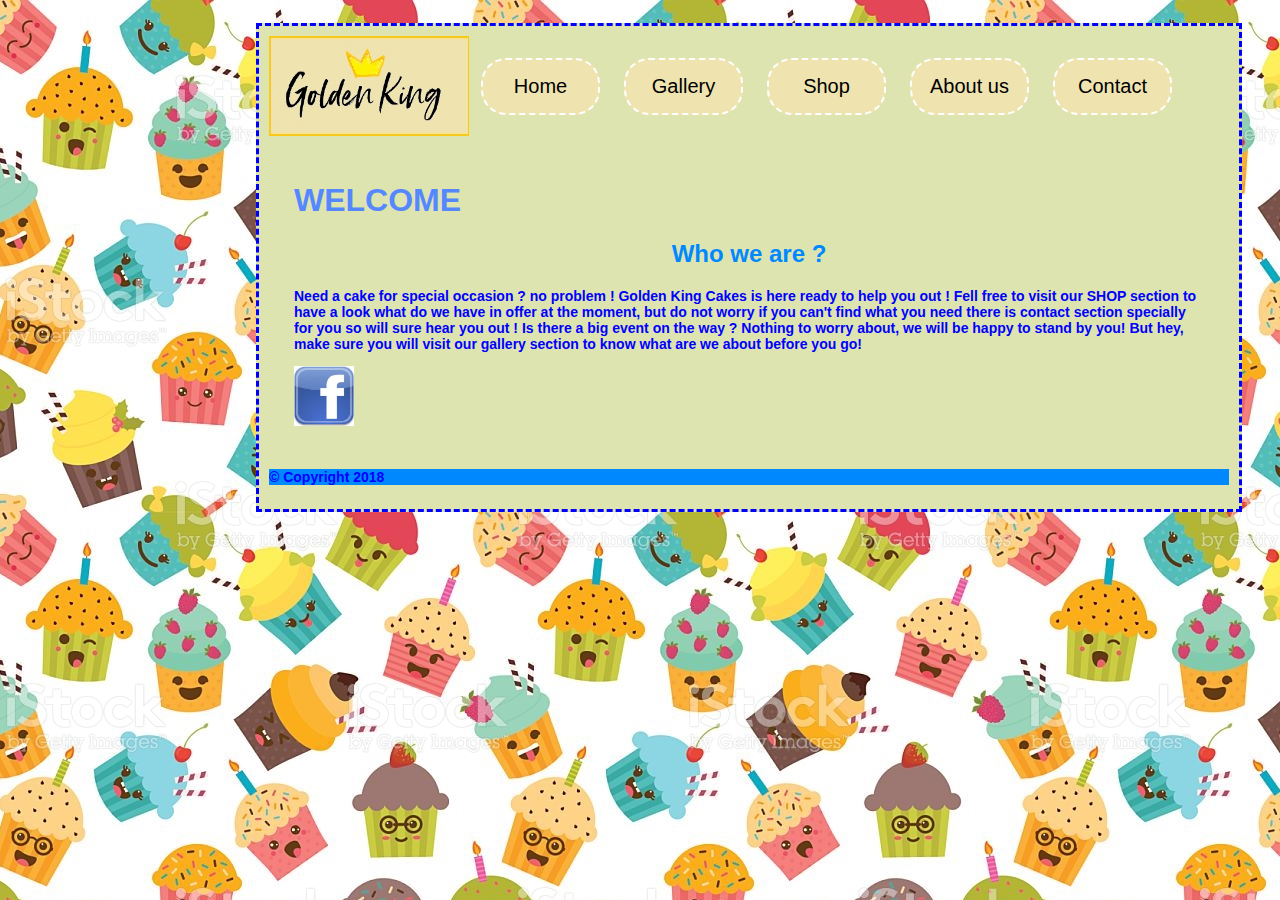
<file: index.html>
<!DOCTYPE html>
<html lang="en">


	<head>
		<meta charset="utf-8">
		<title>Golden King - Home</title>
		<link rel="stylesheet" href="css/style.css">
	</head>

<body>

	<div class="container">
	<div class="header">
	<a href="index.html"><img src="images/logo.jpg" alt="Golden King Cakes Logo" height="100" width="200"></a>
		<div class="nav">
		<ul>
  			<li><a href="index.html">Home</a></li>
  			<li><a href="gallery.html">Gallery</a></li>
  			<li><a href="shop.html">Shop</a></li>
  			<li><a href="aboutus.html">About us</a></li>
  			<li><a href="contact.html">Contact</a></li>
		</ul>
		</div>
	</div>


	<div class="main">

		<h1>WELCOME</h1>

		<h2>Who we are ?</h2>
		<p>
		Need a cake for special occasion ? no problem ! Golden King Cakes is here ready to help you out !
		Fell free to visit our SHOP section to have a look what do we have in offer at the moment, but do not worry if you can't find what you need
		there is contact section specially for you so will sure hear you out ! Is there a big event on the way ? Nothing to worry about, we will be happy to
		stand by you! But hey, make sure you will visit our gallery section to know what are we about before you go!

		</p>


		<a href ="https://www.facebook.com/GoldenKingCakes/"><img src="images/fblogo.jpg" alt="facebooklogo" height="60" width="60"></a>
		<br>


	</div>

	<div class="footer">
	<p>&copy; Copyright 2018</p>
	</div>

</div>
</body>
</html>
</file>
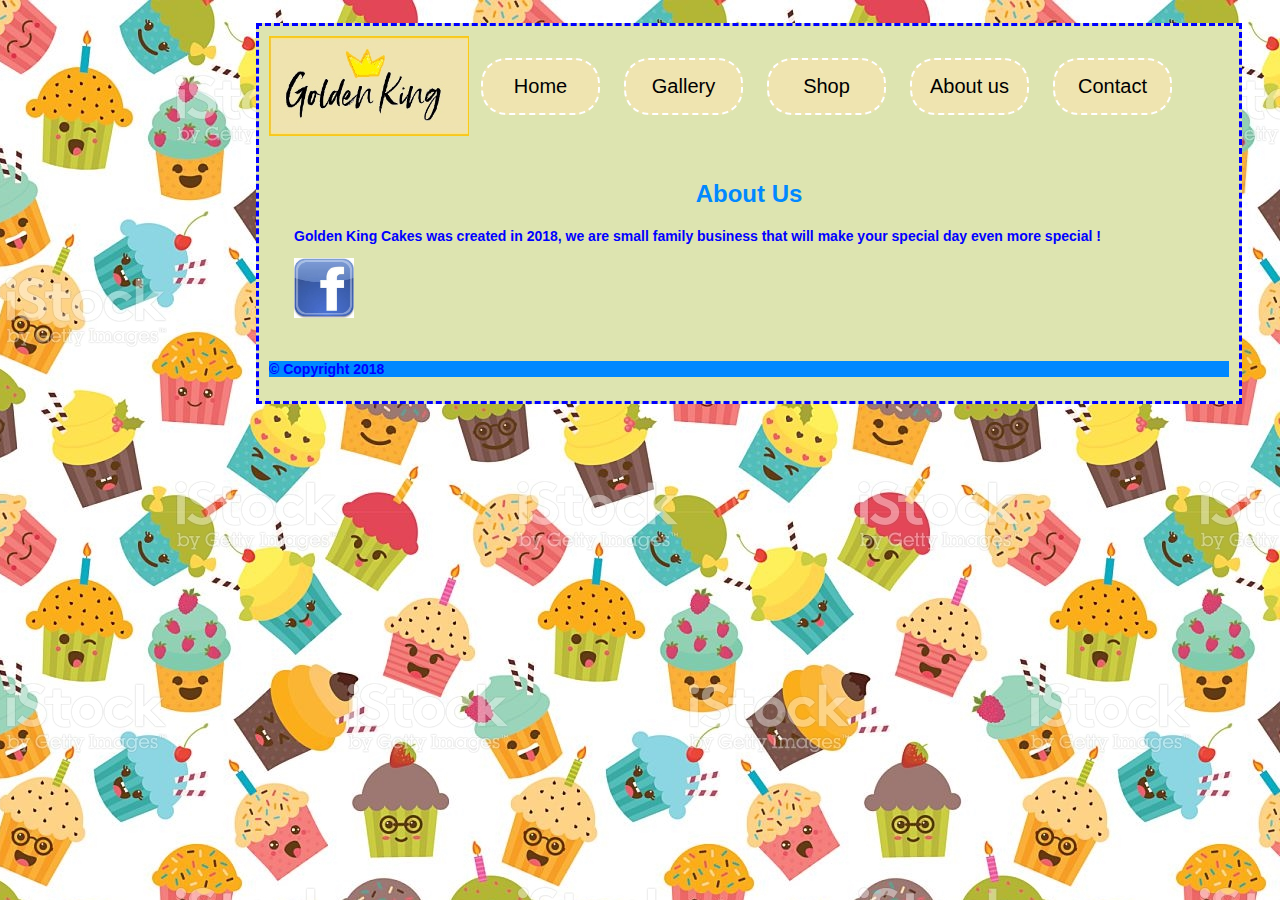
<file: aboutus.html>
<!DOCTYPE html>
<html lang="en">


	<head>
		<meta charset="utf-8">
		<title>Golden King - About Us</title>
		<link rel="stylesheet" href="css/style.css">
	</head>



<body>


	<div class="container">
	<div class="header">
	<a href="index.html"><img src="images/logo.jpg" alt="Debenhams logo" height="100" width="200"></a>
		<div class="nav">
		<ul>
  			<li><a href="index.html">Home</a></li>
  			<li><a href="gallery.html">Gallery</a></li>
  			<li><a href="shop.html">Shop</a></li>
  			<li><a href="aboutus.html">About us</a></li>
  			<li><a href="contact.html">Contact</a></li>

		</ul>
		</div>
	</div>


	<div class="main">

		<h2>About Us</h2>

		<p>Golden King Cakes was created in 2018, we are small family business that will make your special day even more special !</p>

		<a href ="https://www.facebook.com/GoldenKingCakes/"><img src="images/fblogo.jpg" alt="facebooklogo" height="60" width="60"></a>

	</div>

	<div class="footer">
			<p>&copy; Copyright 2018</p>
	</div>


</div>
</body>
</html>
</file>
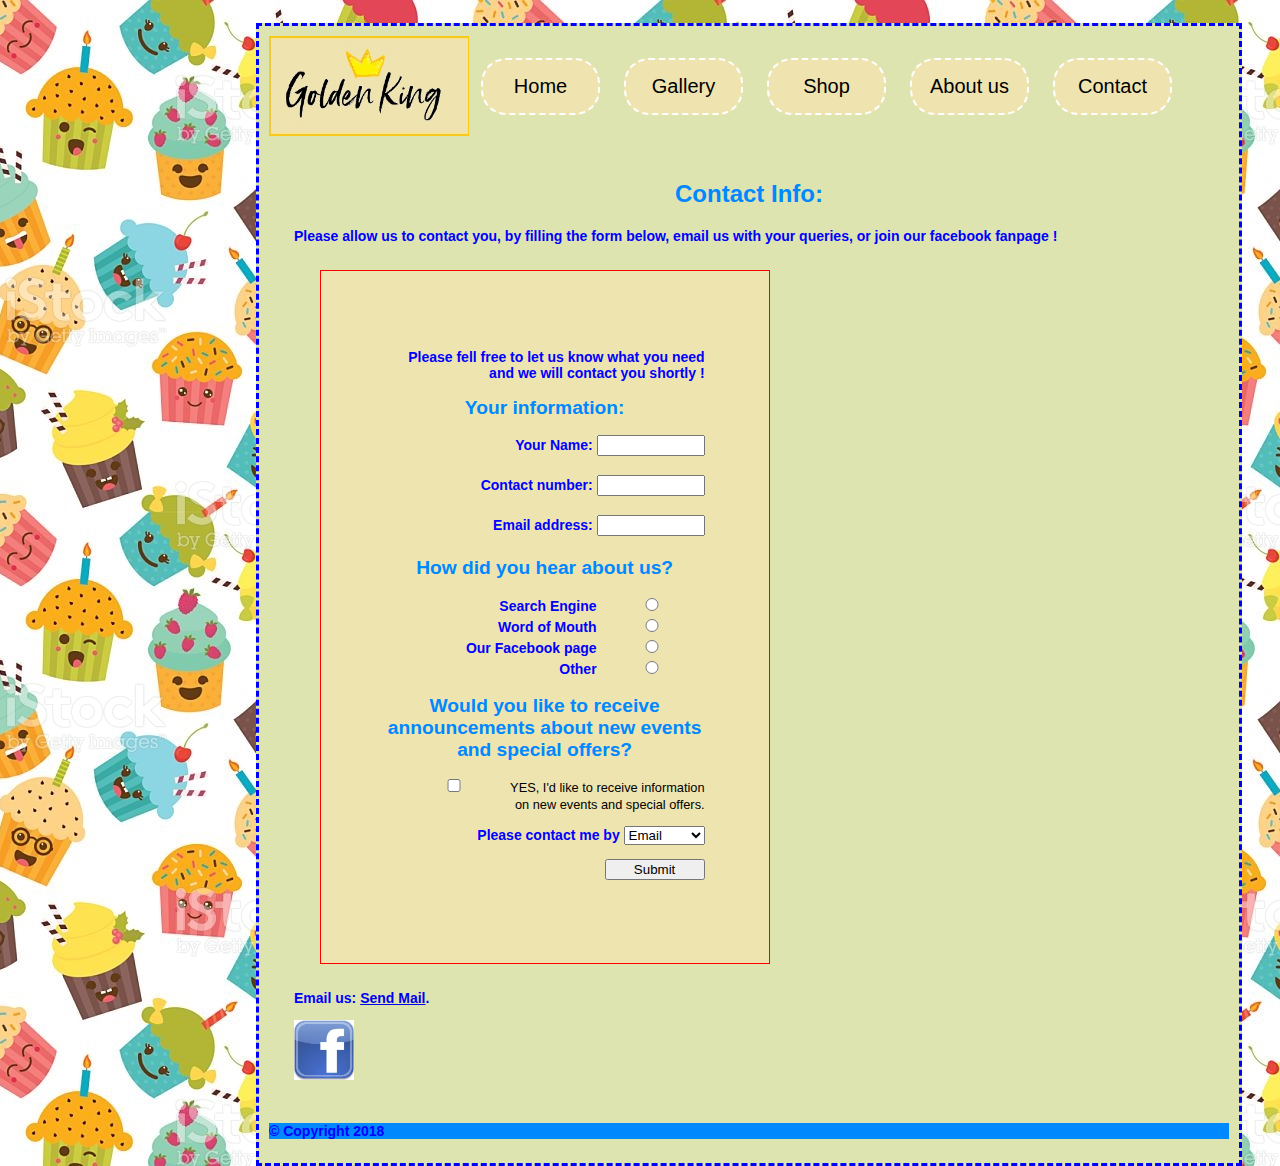
<file: contact.html>
<!DOCTYPE html>
<html lang="en">


	<head>
		<meta charset="utf-8">
		<title>Golden King - Contact</title>
		<link rel="stylesheet" href="css/style.css">
	</head>



<body>


	<div class="container">
	<div class="header">
	<a href="index.html"><img src="images/logo.jpg" alt="Golden King Cakes Logo" height="100" width="200"></a>
		<div class="nav">
		<ul>
  			<li><a href="index.html">Home</a></li>
  			<li><a href="gallery.html">Gallery</a></li>
  			<li><a href="shop.html">Shop</a></li>
  			<li><a href="aboutus.html">About us</a></li>
  			<li><a href="contact.html">Contact</a></li>

		</ul>
		</div>
	</div>


	<div class="main">

	<h2>Contact Info:</h2>

	<p>Please allow us to contact you, by filling the form below, email us with your queries, or join our facebook fanpage ! </p>

		<div class="form1">

					<p>Please fell free to let us know what you need and we will contact you shortly !</p>

					<form id=form>
						<h2>Your information:</h2>

						<p>Your Name: <input type="text" name="first_name"></p>
						<p>Contact number: <input type="tel" name="last_name"></p>
						<p>Email address: <input type="email" name="email"></p>


						<h2>How did you hear about us?</h2>
						<p>
							Search Engine<input type="radio" name="searchengine" value="searchengine"><br>
							Word of Mouth<input type="radio" name="wordofmouth" value="wordofmouth"><br>
							Our Facebook page<input type="radio" name="facebookpage" value="facebookpage"><br>
							Other<input type="radio" name="other" value="other"><br>
						</p>

						<h2>Would you like to receive announcements about new events and special offers?</h2>
						<input type="checkbox" name="offer" value="offer"> YES, I'd like to receive information on new events and special offers.

						<p>
							Please contact me by
							<select name="contactby">
								<option value="email" selected>Email</option>
								<option value="phone">Phone</option>
								<option value="facebook">Facebook</option>
							</select>
						</p>
						<p>
							<input type="submit" name="Submit" value="Submit" />
						</p>
				</form>
	</div>


		<p>Email us: <a href="mailto:goldenkingcakes@gmail.com">Send Mail</a>.</p>

		<a href ="https://www.facebook.com/GoldenKingCakes/"><img src="images/fblogo.jpg" alt="facebooklogo" height="60" width="60"></a>

	</div>

	<div class="footer">
			<p>&copy; Copyright 2018</p>
	</div>


</div>
</body>
</html>
</file>
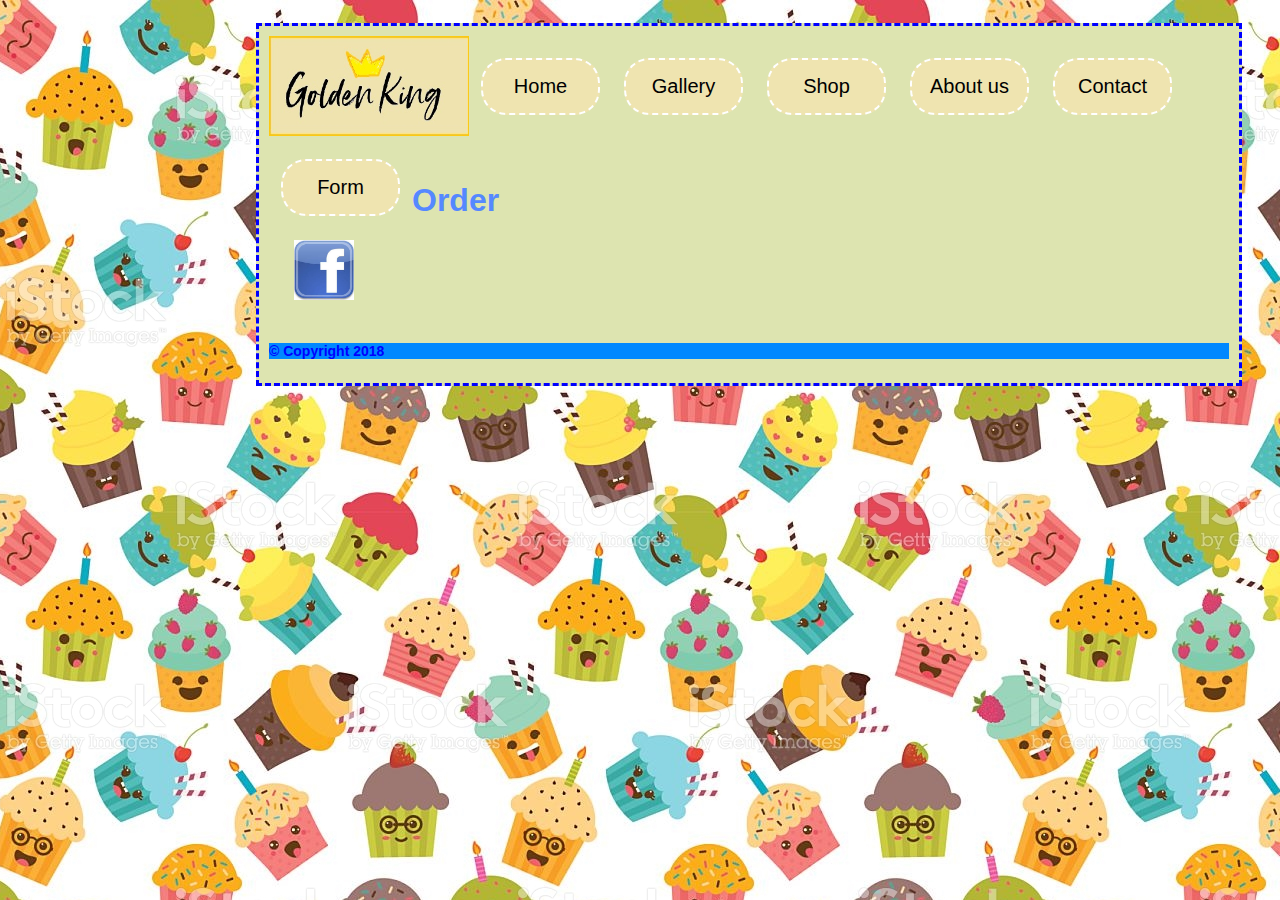
<file: form.html>
<!DOCTYPE html>
<html lang="en">


	<head>
		<meta charset="utf-8">
		<title>Golden King - Order Form</title>
		<link rel="stylesheet" href="css/style.css">
	</head>



<body>

	<body background="images/background.jpg">


	<div class="container">
	<div class="header">
	<a href="index.html"><img src="images/logo.jpg" alt="Golden King Cakes Logo" height="100" width="200"></a>
		<div class="nav">
		<ul>
  			<li><a href="index.html">Home</a></li>
  			<li><a href="gallery.html">Gallery</a></li>
  			<li><a href="shop.html">Shop</a></li>
  			<li><a href="aboutus.html">About us</a></li>
  			<li><a href="contact.html">Contact</a></li>
  			<li><a href="form.html">Form</a></li>

		</ul>
		</div>
	</div>


	<div class="main">


	<h1>Order</h1>



		<a href ="https://www.facebook.com/GoldenKingCakes/"><img src="images/fblogo.jpg" alt="facebooklogo" height="60" width="60"></a>

	</div>

	<div class="footer">
			<p>&copy; Copyright 2018</p>
	</div>

</div>
</body>
</html>
</file>
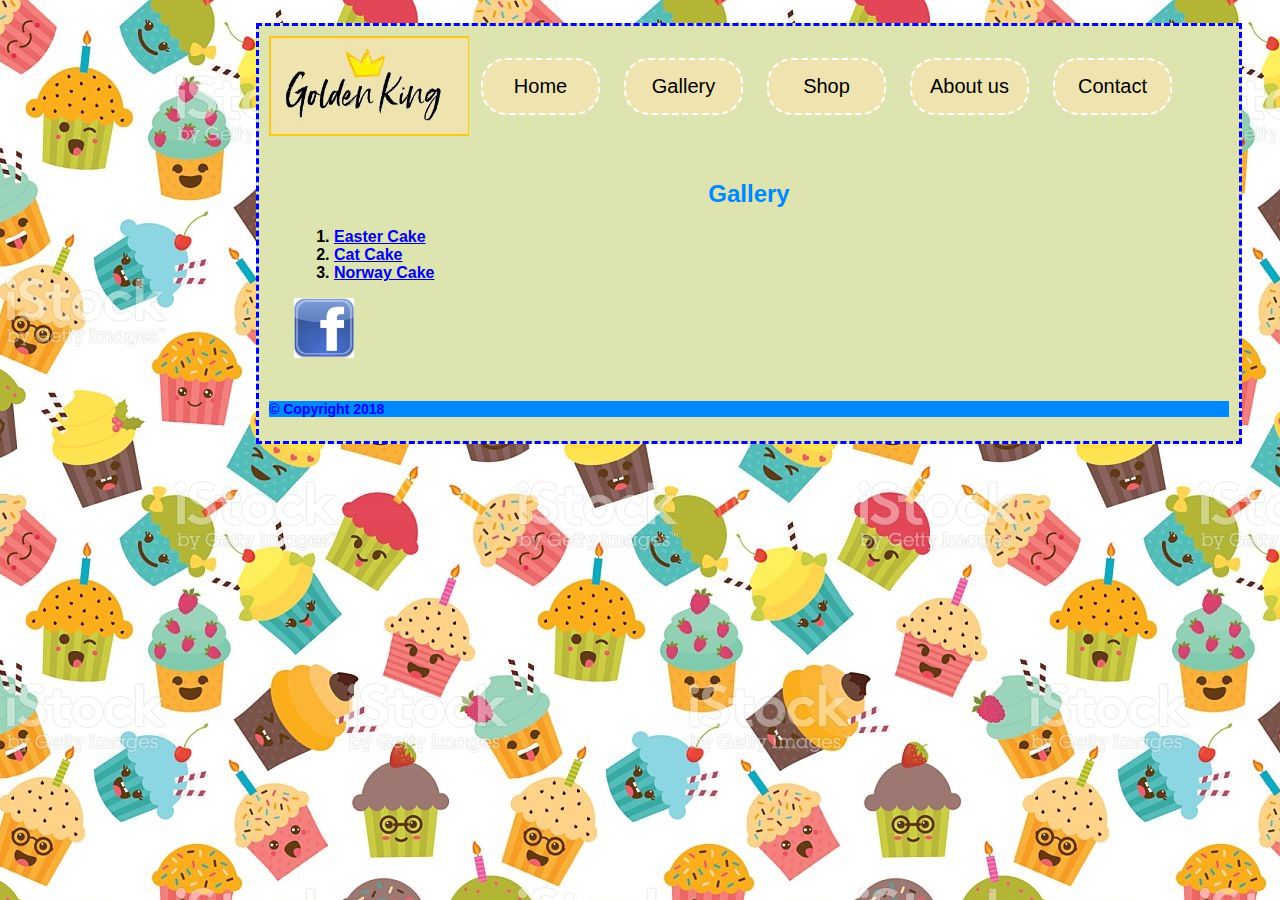
<file: gallery.html>
<!DOCTYPE html>
<html lang="en">


	<head>
		<meta charset="utf-8">
		<title>Golden King - Gallery</title>
		<link rel="stylesheet" href="css/style.css">
	</head>



<body>



	<div class="container">
	<div class="header">
	<a href="index.html"><img src="images/logo.jpg" alt="Golden King Cakes Logo" height="100" width="200"></a>
		<div class="nav">
		<ul>
  			<li><a href="index.html">Home</a></li>
  			<li><a href="gallery.html">Gallery</a></li>
  			<li><a href="shop.html">Shop</a></li>
  			<li><a href="aboutus.html">About us</a></li>
  			<li><a href="contact.html">Contact</a></li>

		</ul>
		</div>
	</div>


	<div class="main">

	<h2>Gallery</h2>

		<ol>
			<li><a href="gallery/eastercake.html">Easter Cake</a></li>
			<li><a href="gallery/catcake.html">Cat Cake</a></li>
			<li><a href="gallery/norwaycake.html">Norway Cake</a></li>
		</ol>


		<a href ="https://www.facebook.com/GoldenKingCakes/"><img src="images/fblogo.jpg" alt="facebooklogo" height="60" width="60"></a>

	</div>

	<div class="footer">
			<p>&copy; Copyright 2018</p>
	</div>
</div>
</body>
</html>
</file>
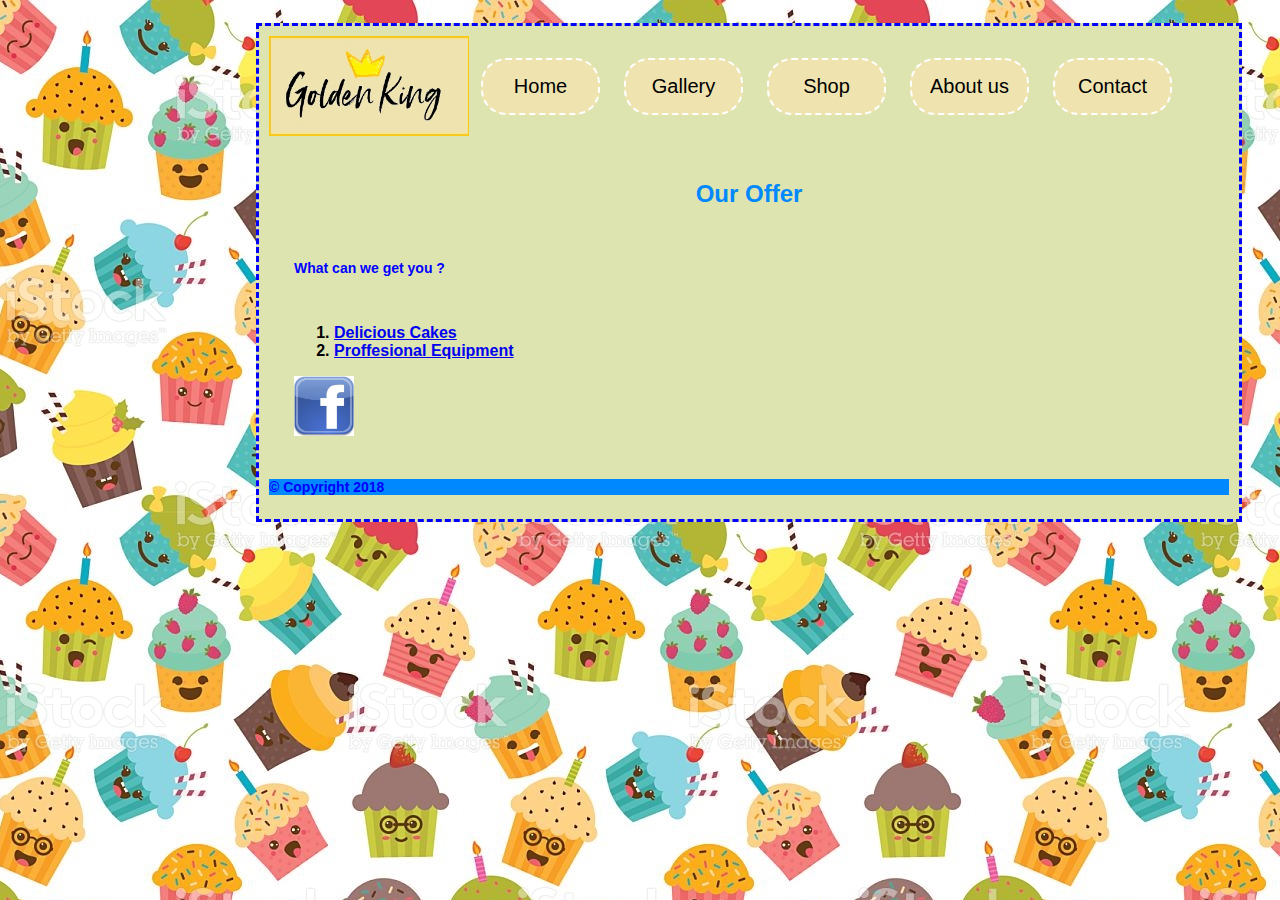
<file: shop.html>
<!DOCTYPE html>
<html lang="en">


	<head>
		<meta charset="utf-8">
		<title>Golden King - Shop</title>
		<link rel="stylesheet" href="css/style.css">
	</head>



<body>


	<div class="container">
	<div class="header">
	<a href="index.html"><img src="images/logo.jpg" alt="Golden King Cakes Logo" height="100" width="200"></a>
		<div class="nav">
		<ul>
  			<li><a href="index.html">Home</a></li>
  			<li><a href="gallery.html">Gallery</a></li>
  			<li><a href="shop.html">Shop</a></li>
  			<li><a href="aboutus.html">About us</a></li>
  			<li><a href="contact.html">Contact</a></li>

		</ul>
		</div>
	</div>


	<div class="main">

		<h2><strong>Our Offer</strong></h2><br>
				<p>What can we get you ?</p><br>

					<ol>
						<li><a href="shop/cakes.html">Delicious Cakes</a></li>
						<li><a href="shop/products.html">Proffesional Equipment</a></li>
					</ol>


		<a href ="https://www.facebook.com/GoldenKingCakes/"><img src="images/fblogo.jpg" alt="facebooklogo" height="60" width="60"></a>

	</div>

	<div class="footer">
			<p>&copy; Copyright 2018</p>
	</div>


</div>
</body>
</html>
</file>
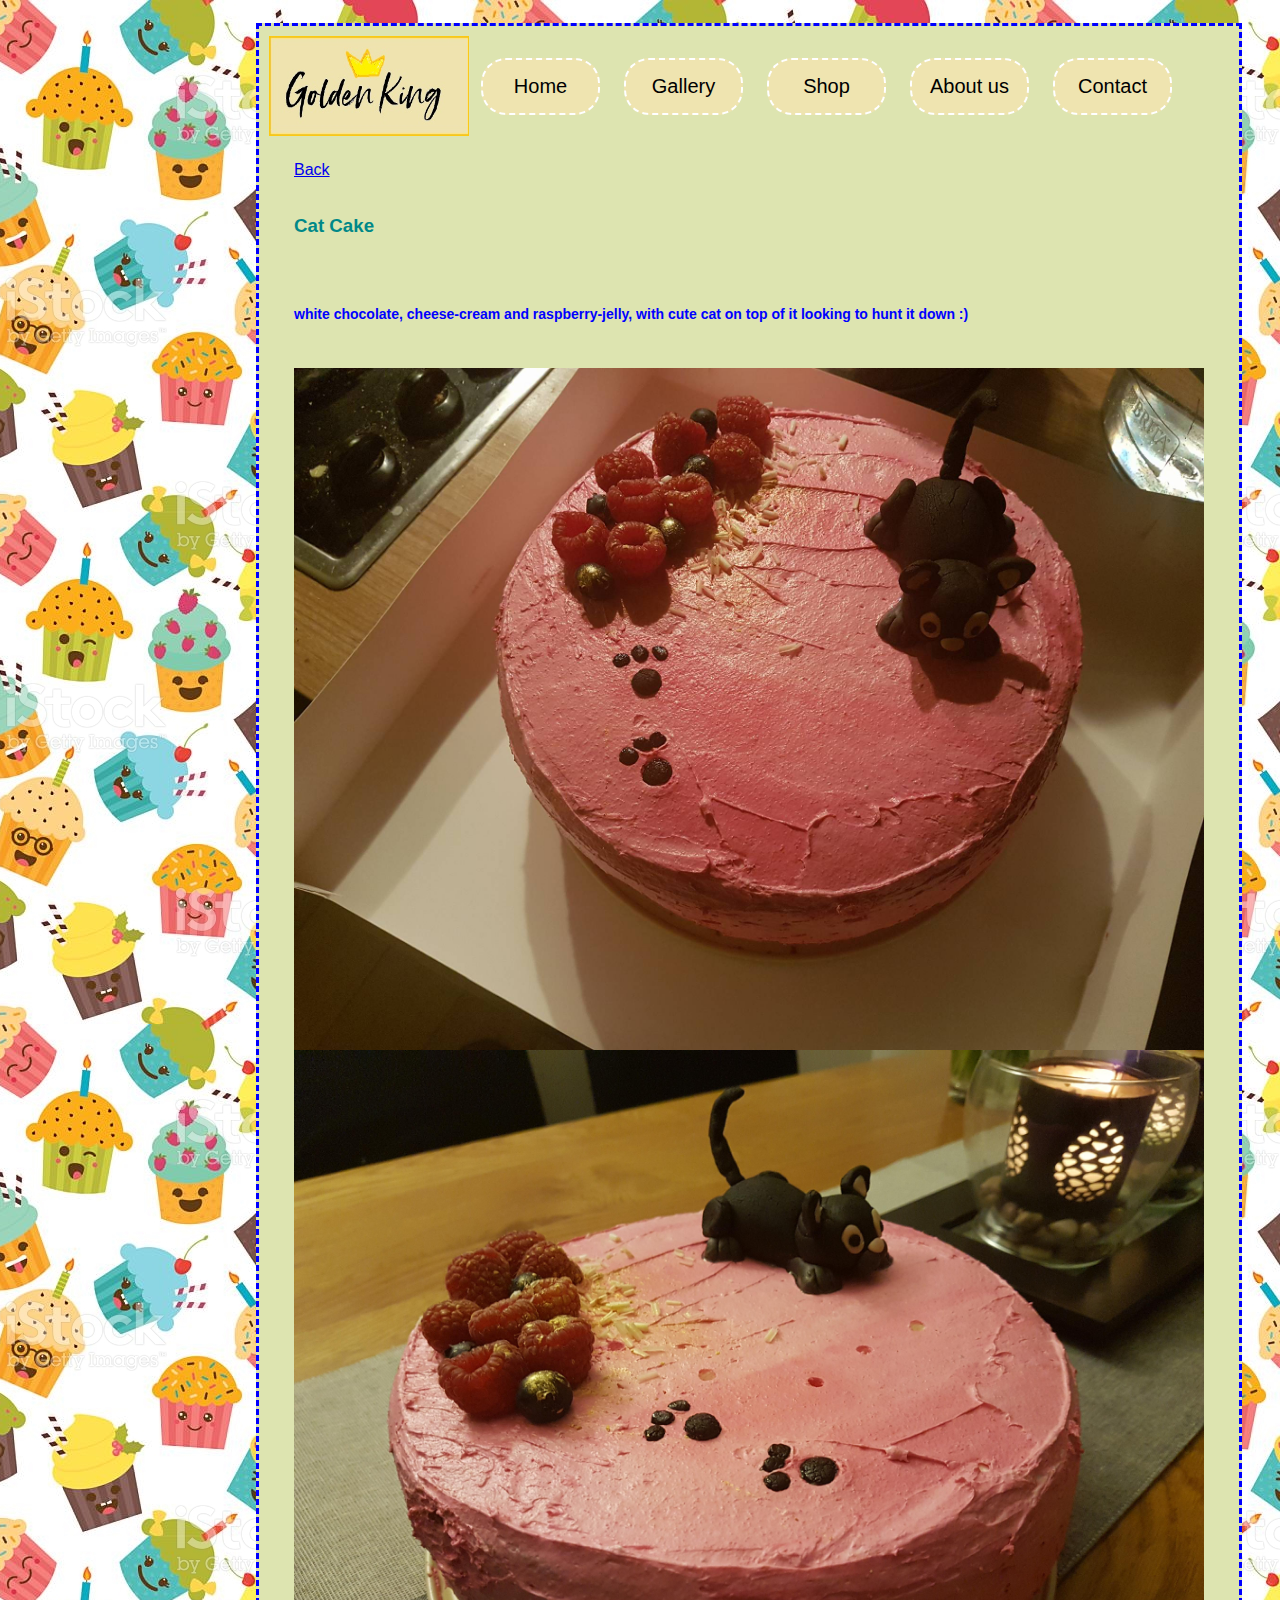
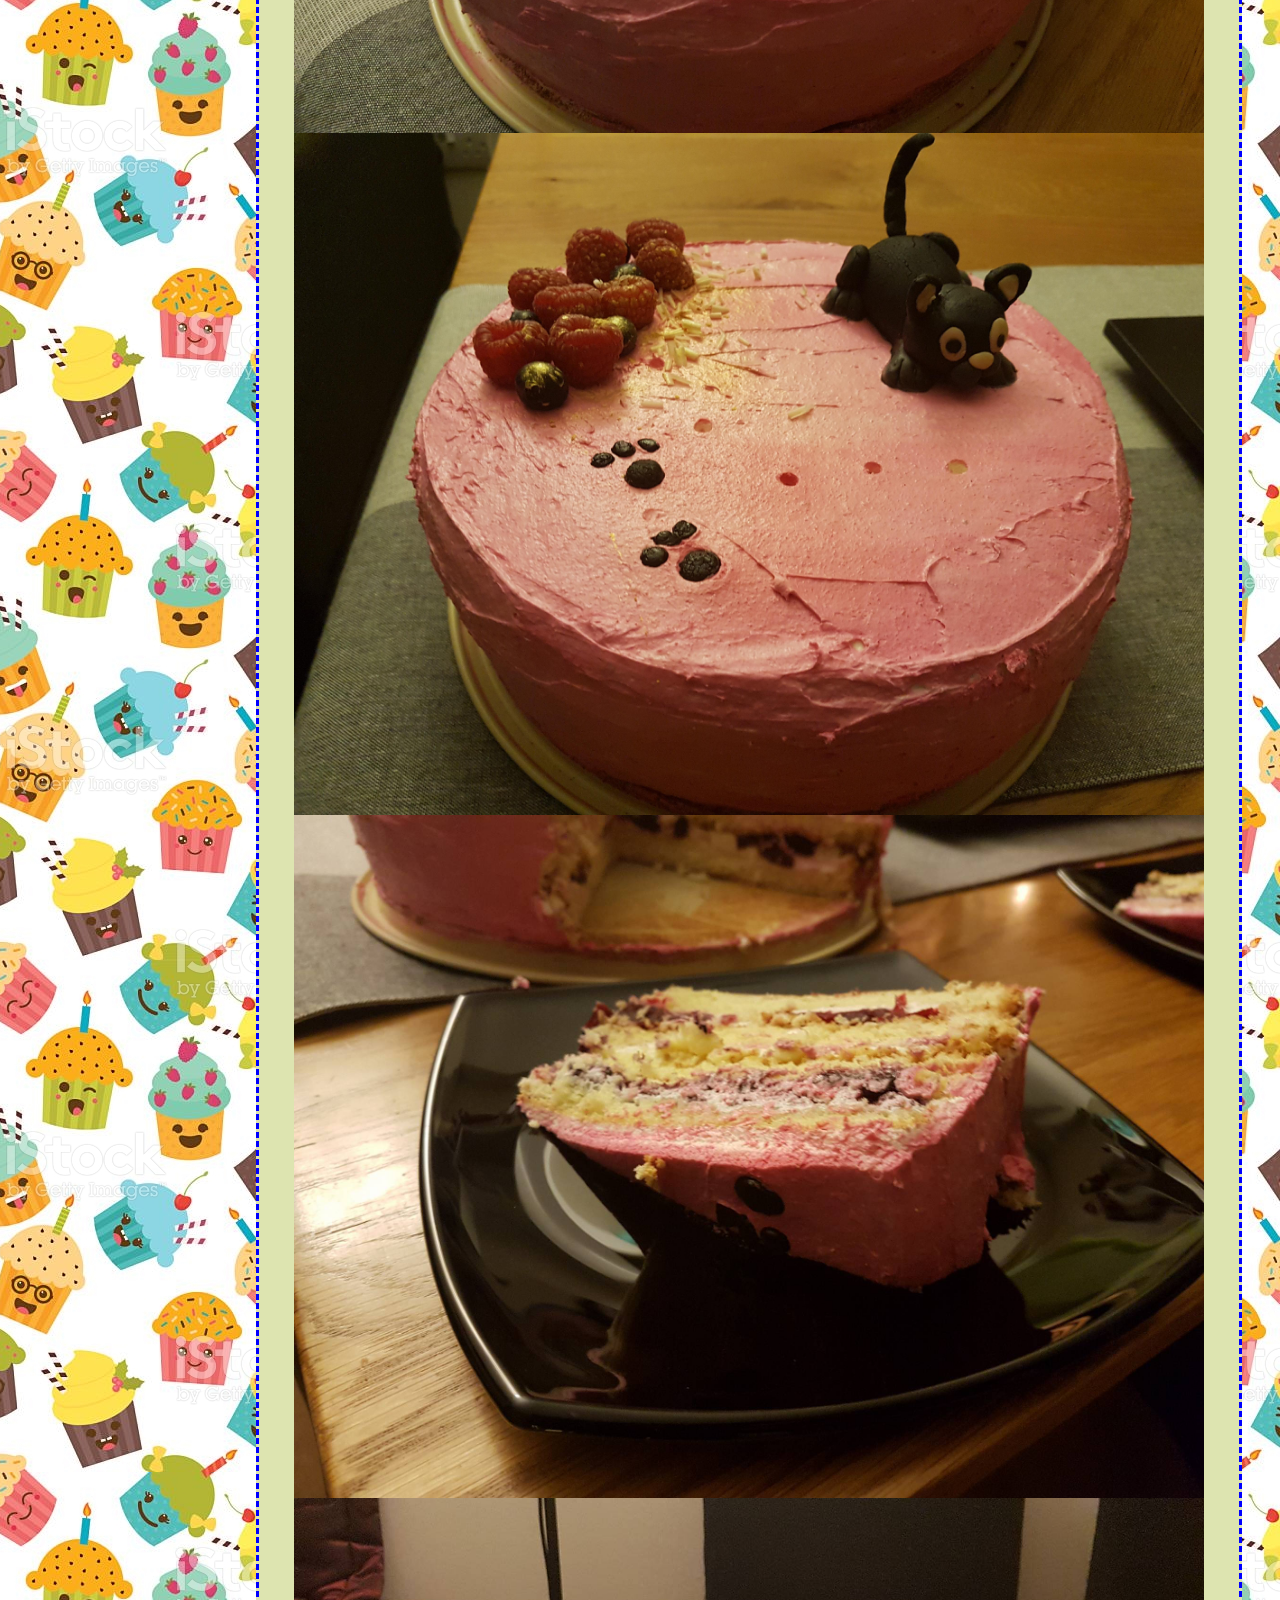
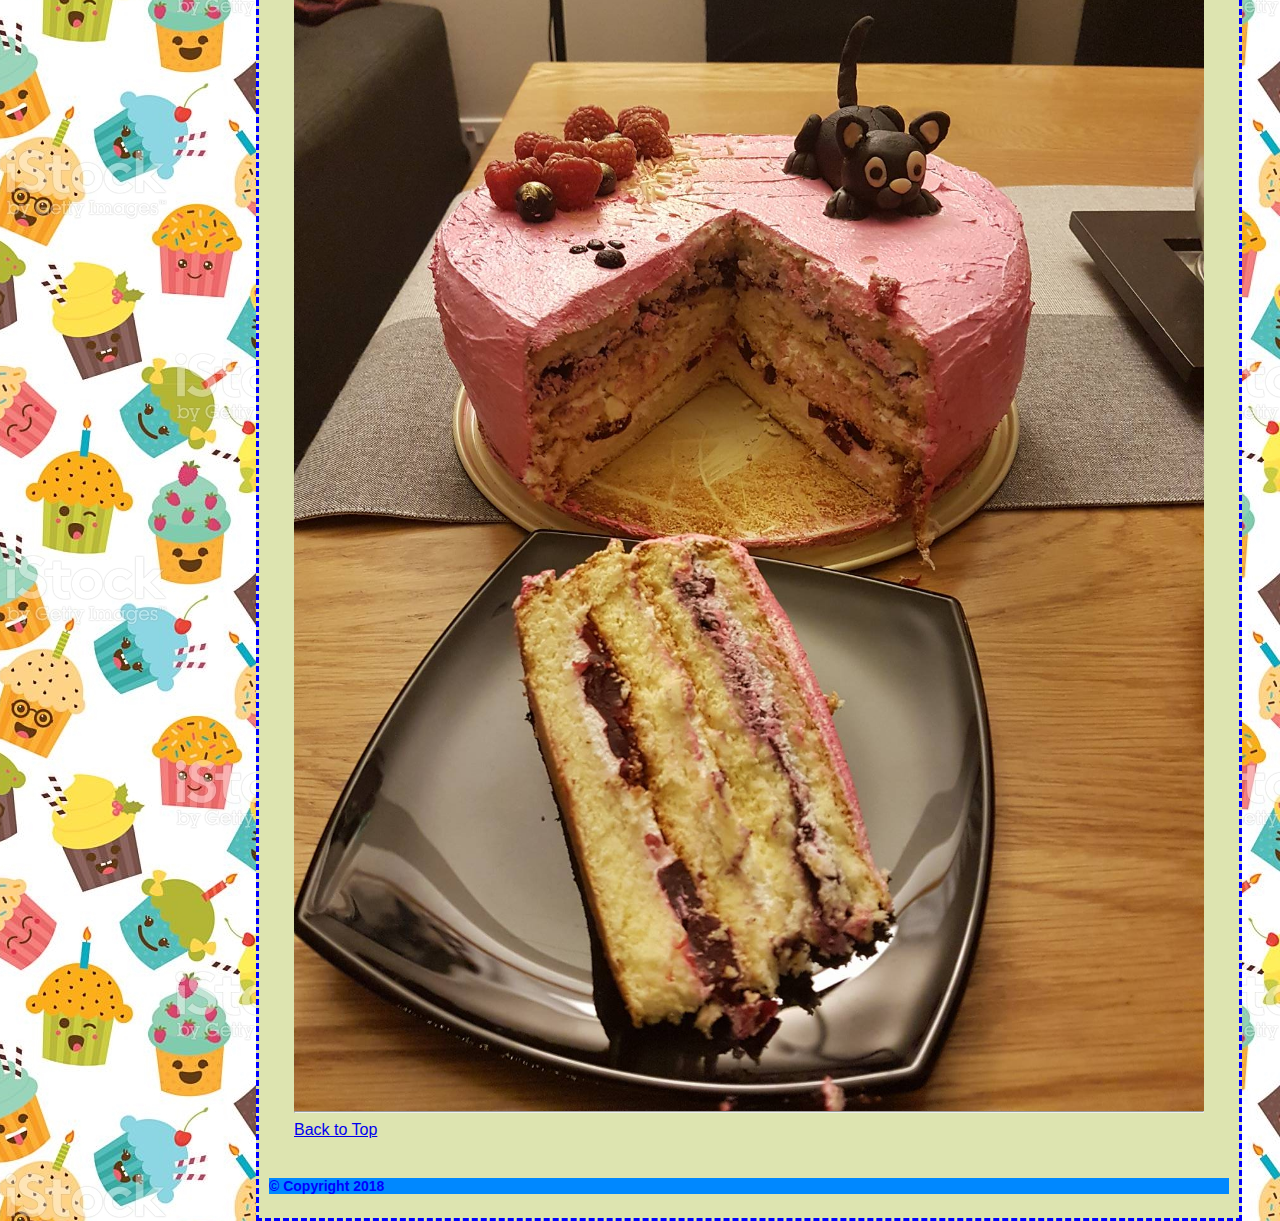
<file: gallery/catcake.html>
<!DOCTYPE html>
<html lang="en">


	<head>
		<meta charset="utf-8">
		<title>Golden King - Cat Cake</title>
		<link rel="stylesheet" href="../css/style.css">
	</head>



<body>




	<div class="container">
		<div class="header">
		<a id="top" href="index.html"><img src="../images/logo.jpg" alt="Golden King Cakes Logo" height="100" width="200"></a>
			<div class="nav">
				<ul>
  					<li><a href="../index.html">Home</a></li>
					<li><a href="../gallery.html">Gallery</a></li>
					<li><a href="../shop.html">Shop</a></li>
					<li><a href="../aboutus.html">About us</a></li>
  					<li><a href="../contact.html">Contact</a></li>

				</ul>
			</div>
		</div>


		<div class="main">

			<a href="../gallery.html">Back</a><br><br>
				<h3 >Cat Cake</h3>
					<br>
					<br>
					<p>white chocolate, cheese-cream and raspberry-jelly, with cute cat on top of it looking to hunt it down :) </p>

					<br>

					<p><img src="../images/cakes/catcake/1.jpg" alt="cat cake1" >
					<p><img src="../images/cakes/catcake/2.jpg" alt="cat cake2" >
					<p><img src="../images/cakes/catcake/3.jpg" alt="cat cake3" >
					<p><img src="../images/cakes/catcake/4.jpg" alt="cat cake4" >
					<p><img src="../images/cakes/catcake/5.jpg" alt="cat cake5" >
					<hr>

					<div>
					<a href="#top">Back to Top</a>
					</div>

		</div>

	<div class="footer">
			<p>&copy; Copyright 2018</p>
	</div>

	</div>
</body>
</html>
</file>
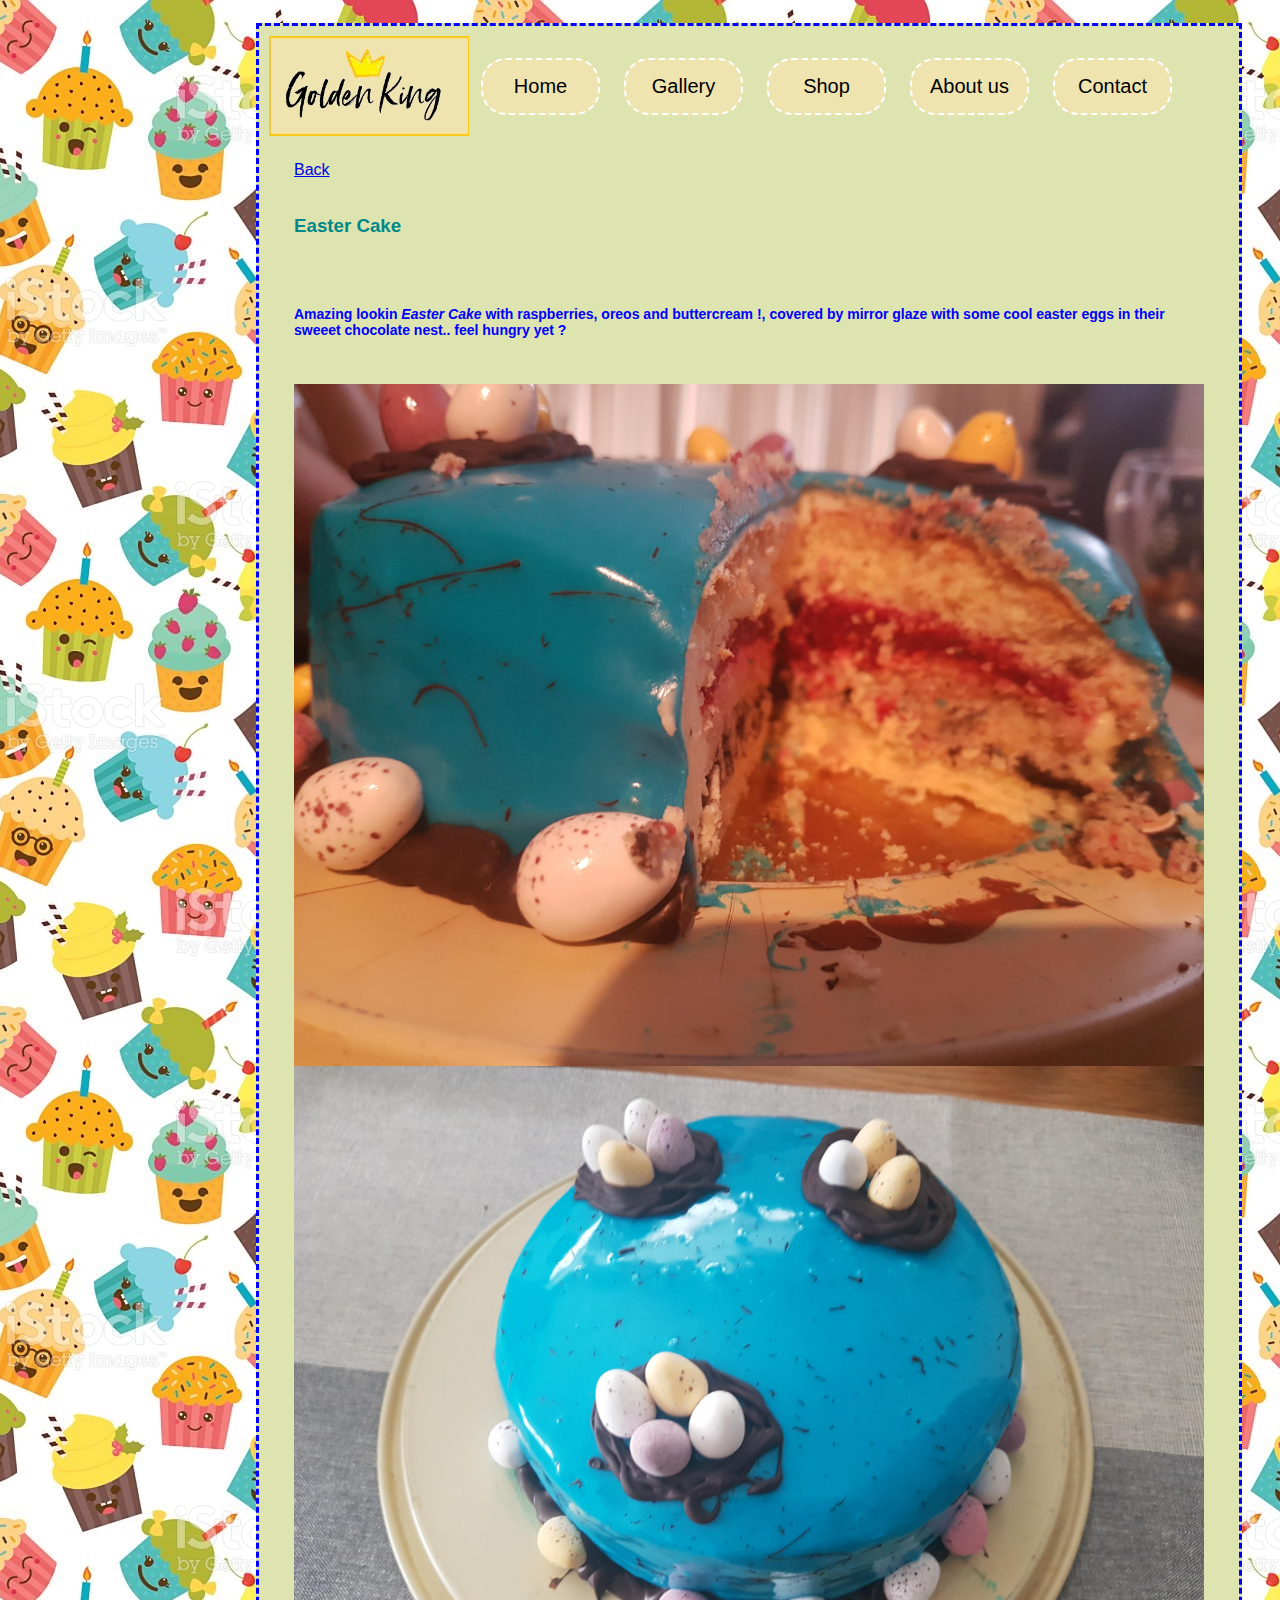
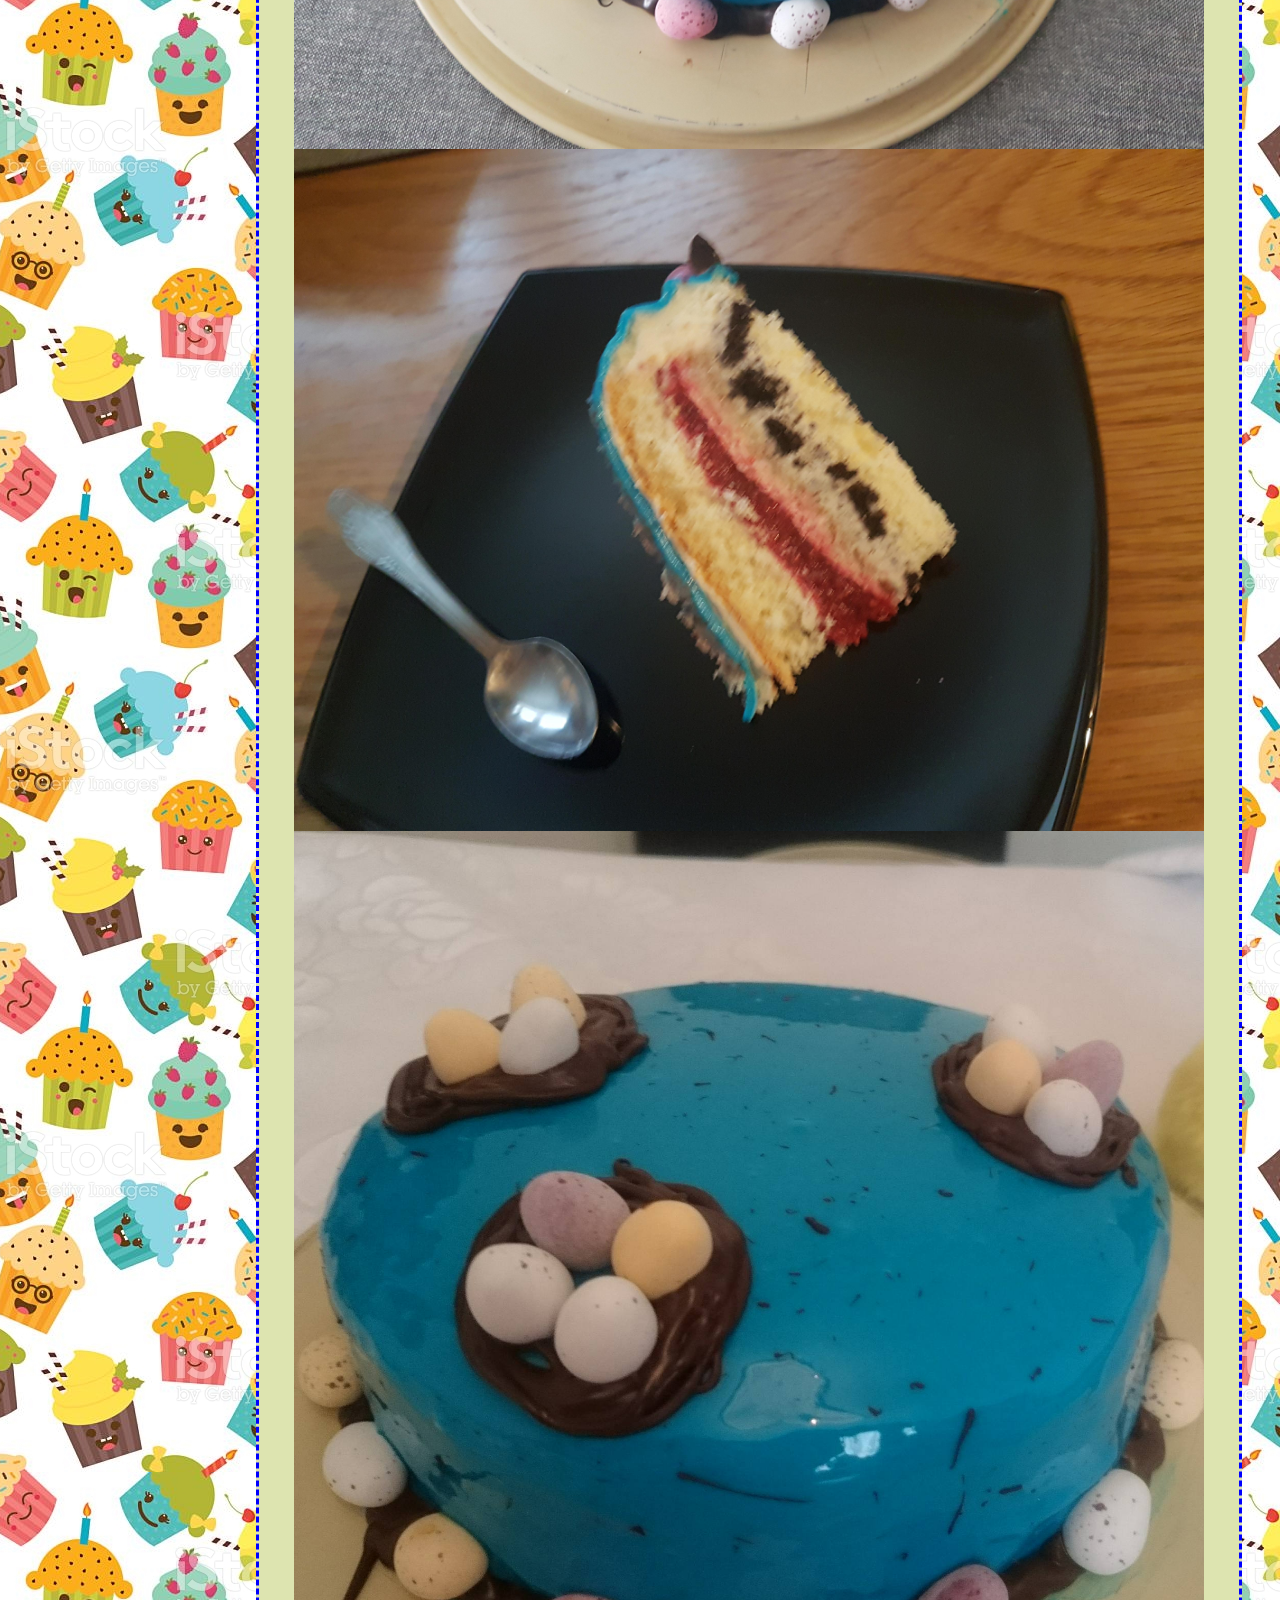
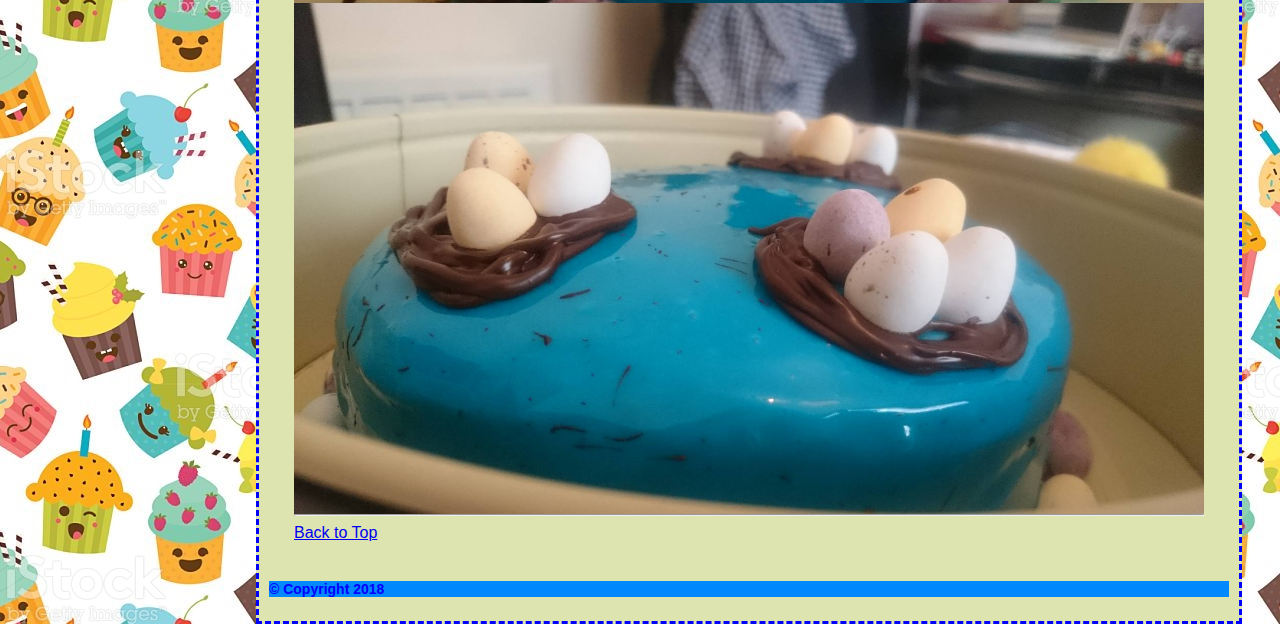
<file: gallery/eastercake.html>
<!DOCTYPE html>
<html lang="en">


	<head>
		<meta charset="utf-8">
		<title>Golden King - Easter Cake</title>
		<link rel="stylesheet" href="../css/style.css">
	</head>



<body>


	<div class="container">
	<div class="header">
	<a href="index.html"><img src="../images/logo.jpg" alt="Golden King Cakes Logo" height="100" width="200"></a>
		<div class="nav">
		<ul>
  			<li><a href="../index.html">Home</a></li>
			<li><a href="../gallery.html">Gallery</a></li>
			<li><a href="../shop.html">Shop</a></li>
			<li><a href="../aboutus.html">About us</a></li>
  			<li><a href="../contact.html">Contact</a></li>

		</ul>
		</div>
	</div>


	<div class="main">

				<a href="../gallery.html">Back</a><br><br>
					<h3 >Easter Cake</h3>
						<br>
						<br>
						<p>Amazing lookin <em>Easter Cake</em> with raspberries, oreos and buttercream !, covered by mirror glaze with some cool easter eggs in their sweeet chocolate nest.. feel hungry yet ? </p>
						<br>

						<p><img src="../images/cakes/eastercake/1.jpg" alt="cat cake1" >
						<p><img src="../images/cakes/eastercake/2.jpg" alt="cat cake2" >
						<p><img src="../images/cakes/eastercake/3.jpg" alt="cat cake3" >
						<p><img src="../images/cakes/eastercake/4.jpg" alt="cat cake4" >
						<p><img src="../images/cakes/eastercake/5.jpg" alt="cat cake5" >
						<hr>

						<div>
						<a href="#top">Back to Top</a>
						</div>

		</div>

	<div class="footer">
			<p>&copy; Copyright 2018</p>
	</div>


</div>
</body>
</html>
</file>
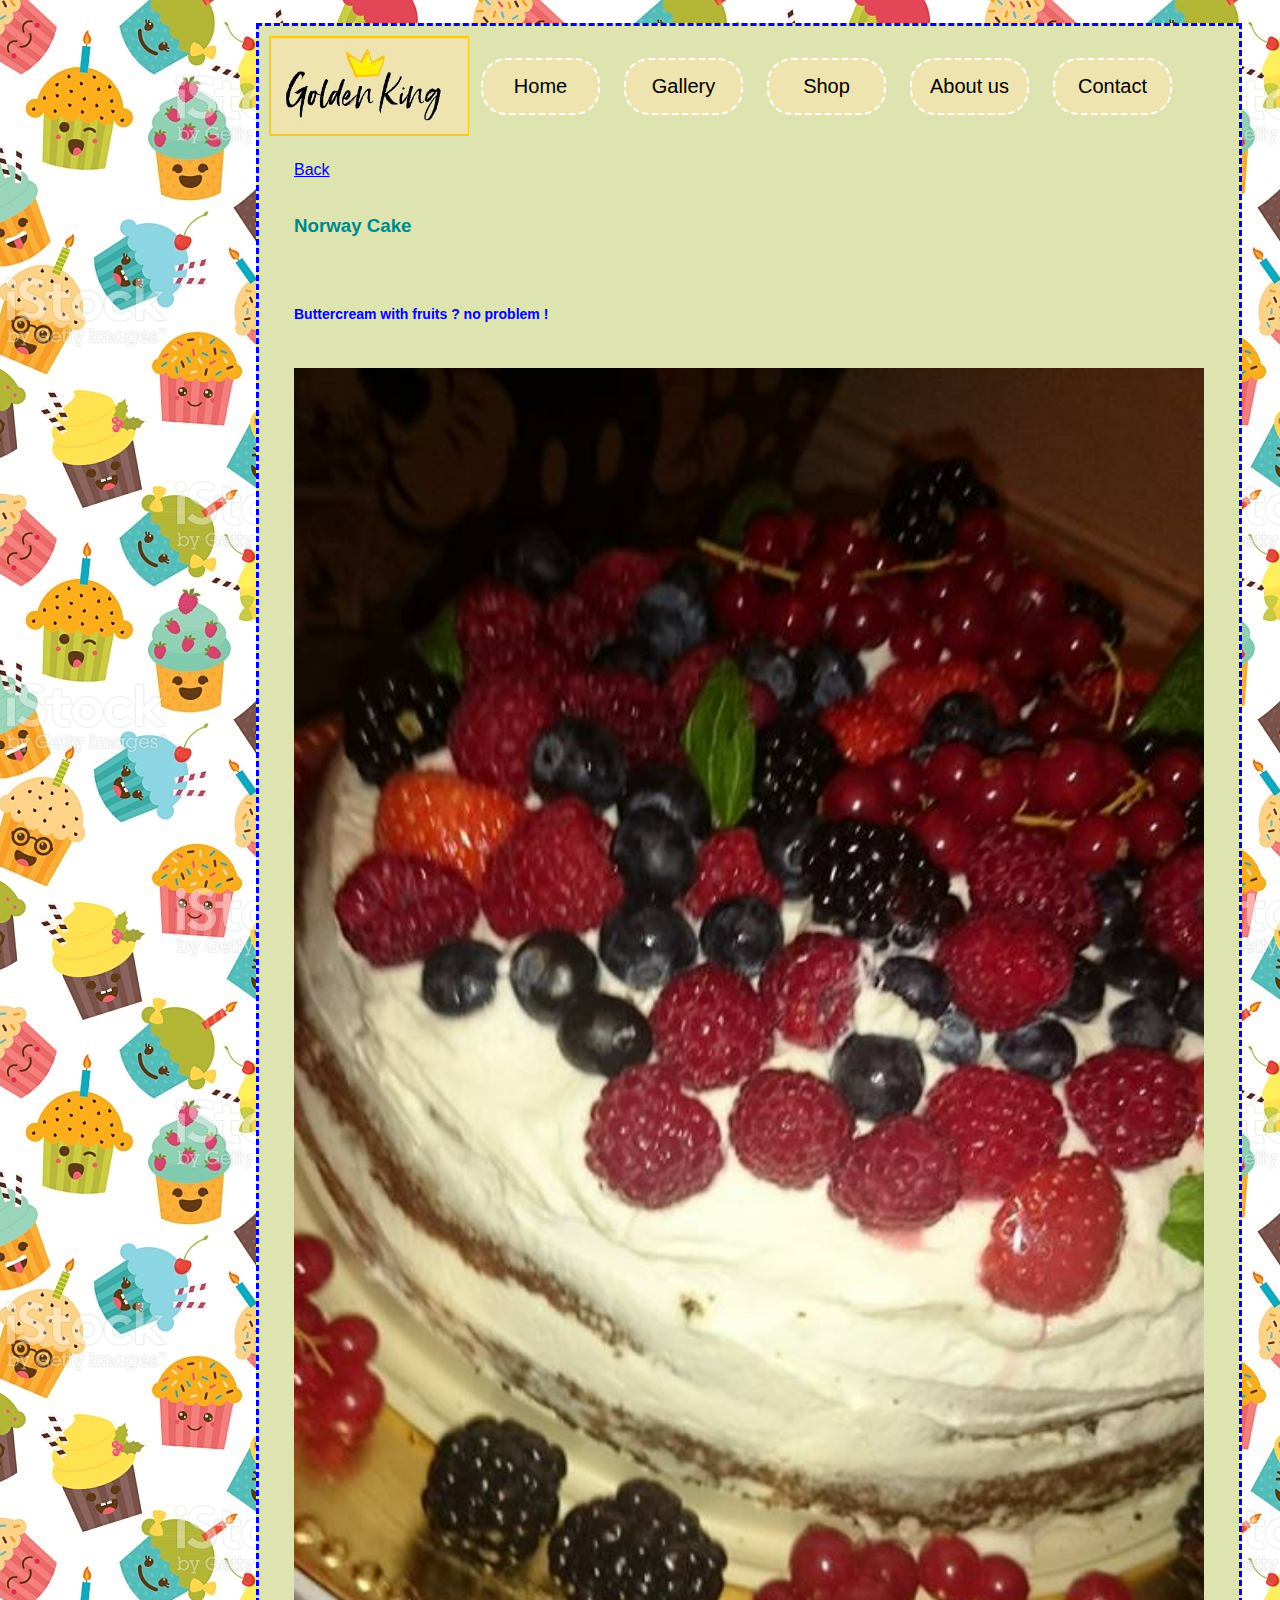
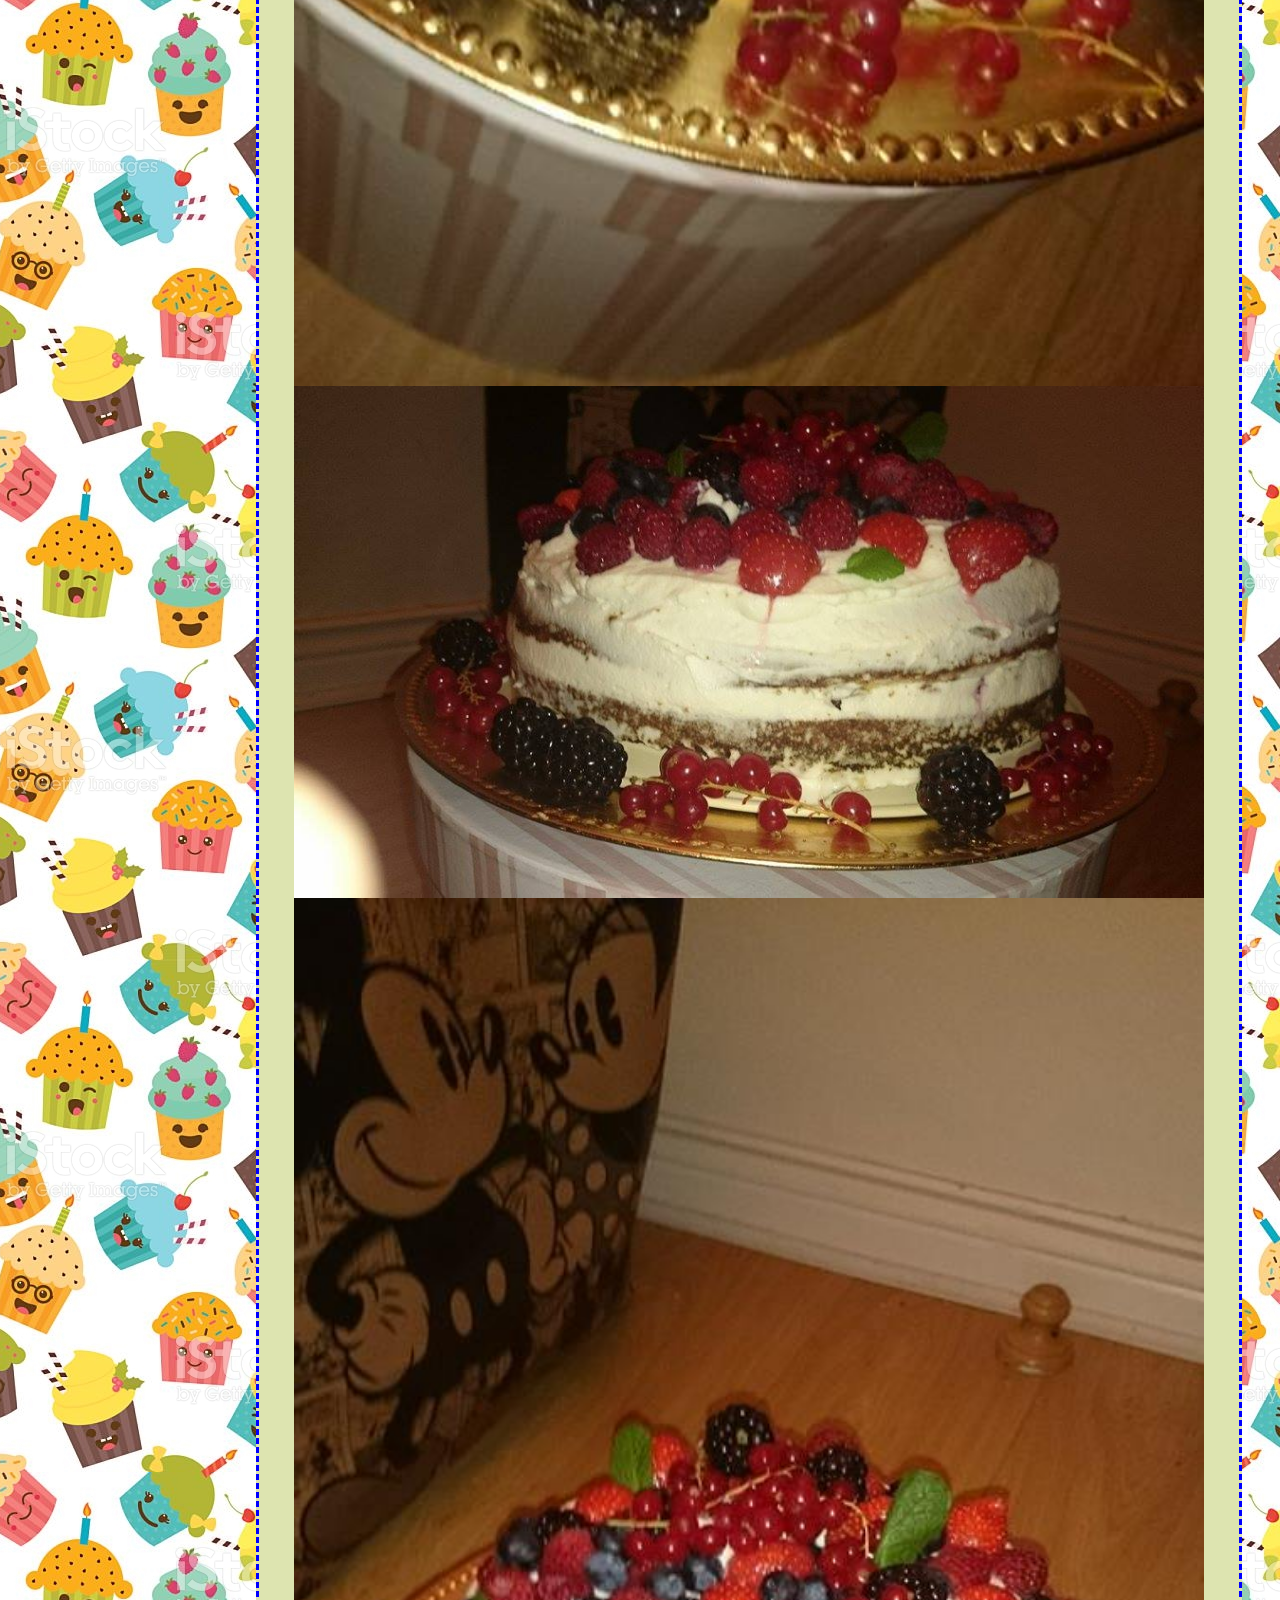
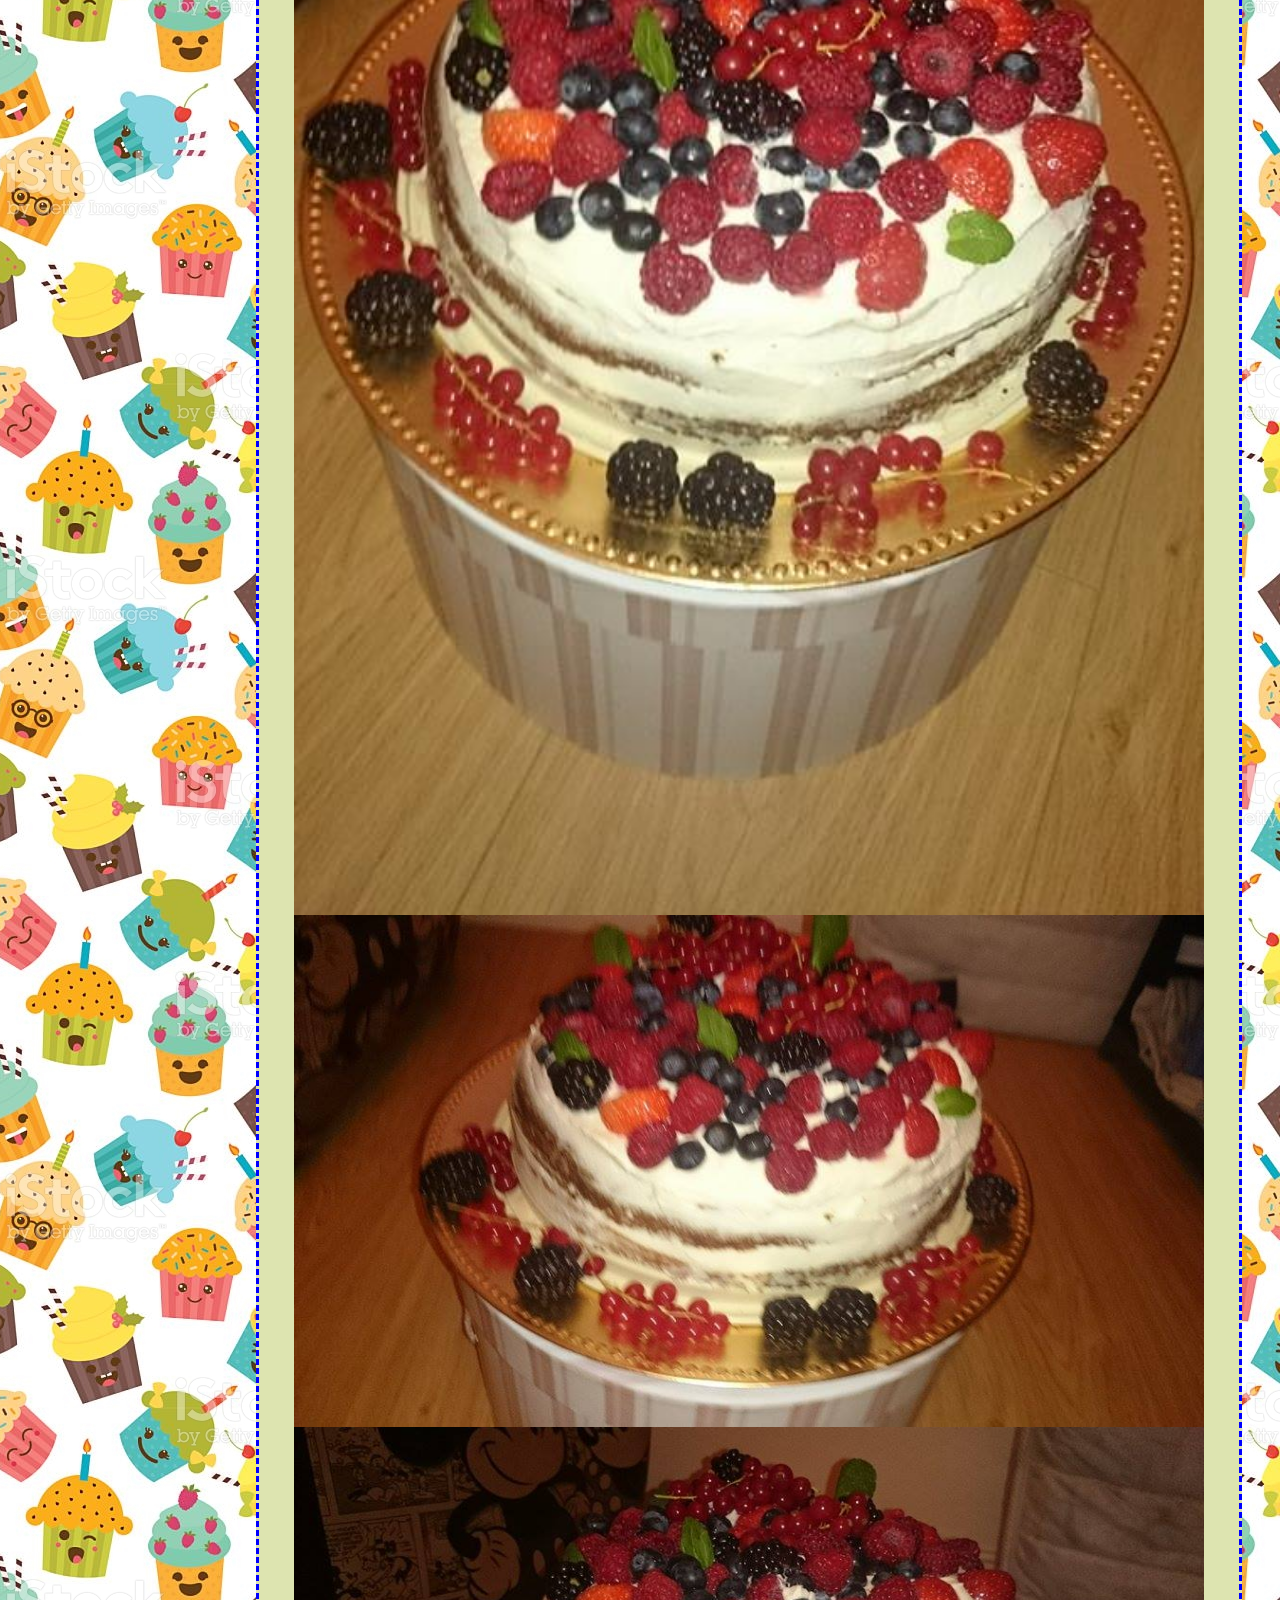
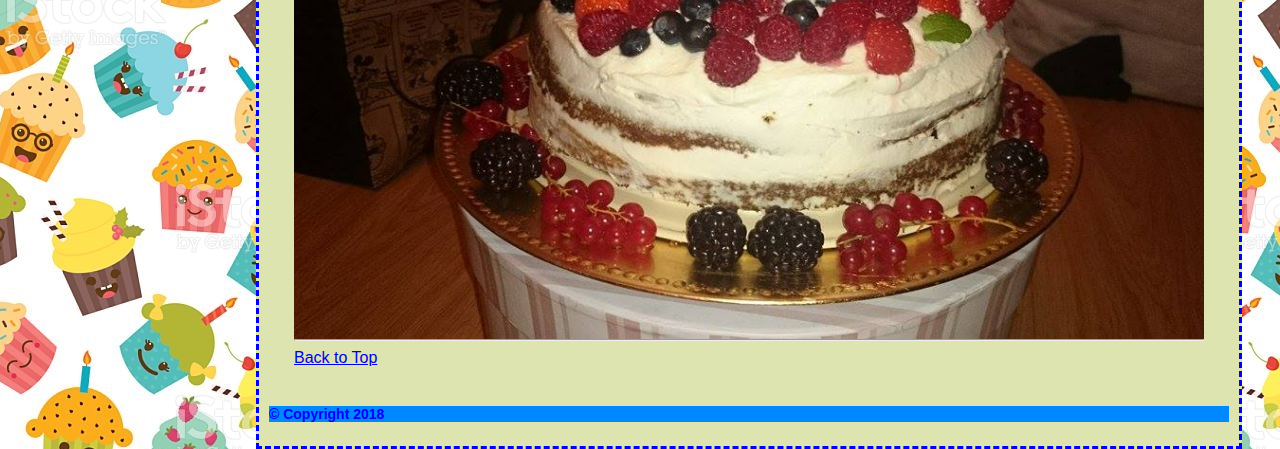
<file: gallery/norwaycake.html>
<!DOCTYPE html>
<html lang="en">


	<head>
		<meta charset="utf-8">
		<title>Golden King - Norway Cake</title>
		<link rel="stylesheet" href="../css/style.css">
	</head>



<body>


	<div class="container">
	<div class="header">
	<a href="index.html"><img src="../images/logo.jpg" alt="Golden King Cakes Logo" height="100" width="200"></a>
		<div class="nav">
		<ul>
  			<li><a href="../index.html">Home</a></li>
			<li><a href="../gallery.html">Gallery</a></li>
			<li><a href="../shop.html">Shop</a></li>
			<li><a href="../aboutus.html">About us</a></li>
  			<li><a href="../contact.html">Contact</a></li>

		</ul>
		</div>
	</div>


	<div class="main">

				<a href="../gallery.html">Back</a><br><br>
					<h3 >Norway Cake</h3>
						<br>
						<br>
						<p>Buttercream with fruits ? no problem ! </p>
						<br>

						<p><img src="../images/cakes/norwaycake/1.jpg" alt="cat cake1" >
						<p><img src="../images/cakes/norwaycake/2.jpg" alt="cat cake2" >
						<p><img src="../images/cakes/norwaycake/3.jpg" alt="cat cake3" >
						<p><img src="../images/cakes/norwaycake/4.jpg" alt="cat cake4" >
						<p><img src="../images/cakes/norwaycake/5.jpg" alt="cat cake5" >
						<hr>

						<div>
						<a href="#top">Back to Top</a>
						</div>

		</div>

	<div class="footer">
			<p>&copy; Copyright 2018</p>
	</div>

</div>
</body>
</html>
</file>
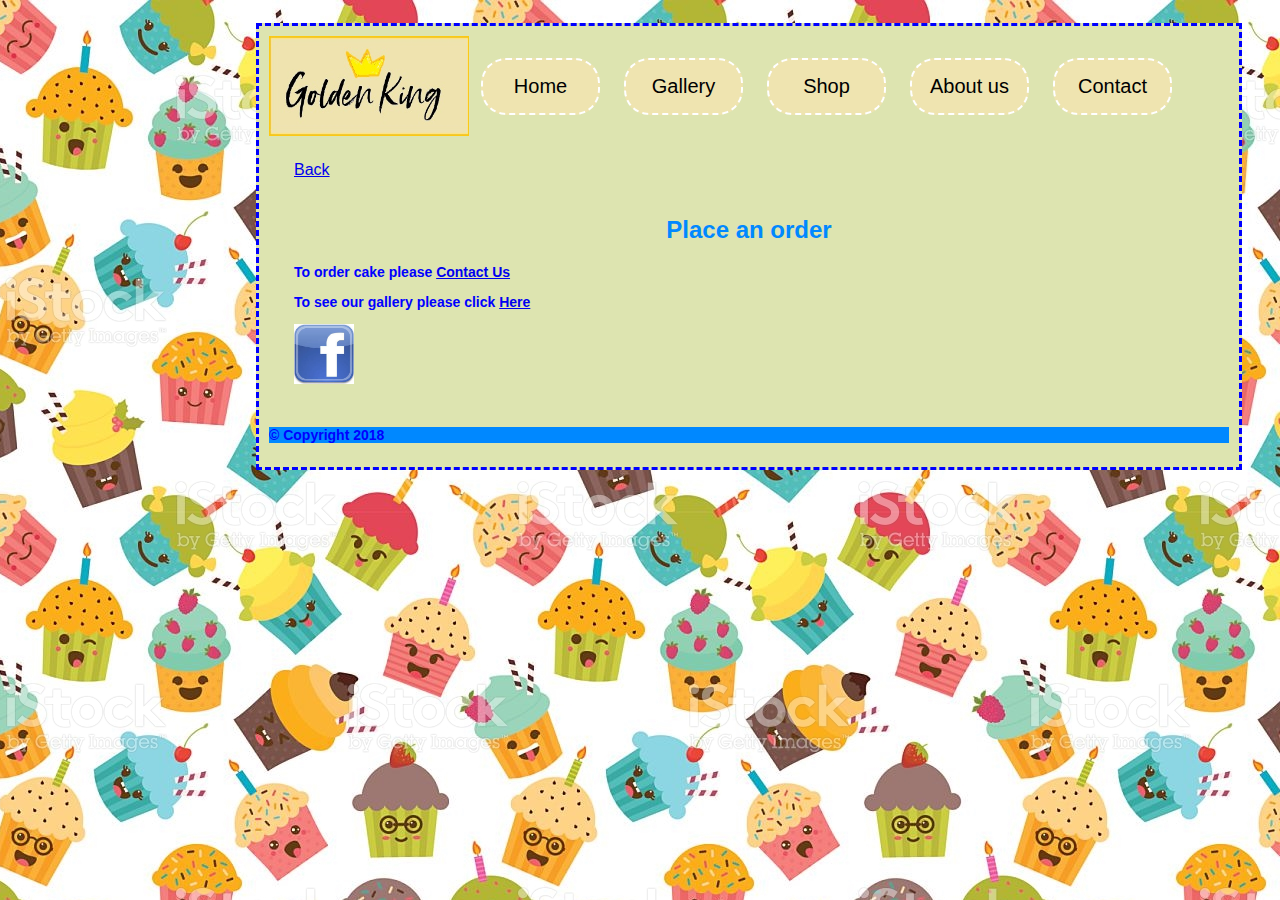
<file: shop/cakes.html>
<!DOCTYPE html>
<html lang="en">


	<head>
		<meta charset="utf-8">
		<title>Golden King - Cakes</title>
		<link rel="stylesheet" href="../css/style.css">
	</head>



<body>




	<div class="container">
	<div class="header">
	<a href="index.html"><img src="../images/logo.jpg" alt="Golden King Cakes Logo" height="100" width="200"></a>
		<div class="nav">
		<ul>
  			<li><a href="../index.html">Home</a></li>
  			<li><a href="../gallery.html">Gallery</a></li>
  			<li><a href="../shop.html">Shop</a></li>
  			<li><a href="../aboutus.html">About us</a></li>
  			<li><a href="../contact.html">Contact</a></li>

		</ul>
		</div>
	</div>


	<div class="main">

	<a href="../shop.html">Back</a><br><br>

		<h2>Place an order</h2>


		<p>To order cake please <a href="../contact.html">Contact Us</a><p>
		<p>To see our gallery please click <a href="../gallery.html">Here</a></p>


		<a href ="https://www.facebook.com/GoldenKingCakes/"><img src="../images/fblogo.jpg" alt="facebooklogo" height="60" width="60"></a>

	</div>

	<div class="footer">
		<p>&copy; Copyright 2018</p>
	</div>

</div>
</body>
</html>
</file>
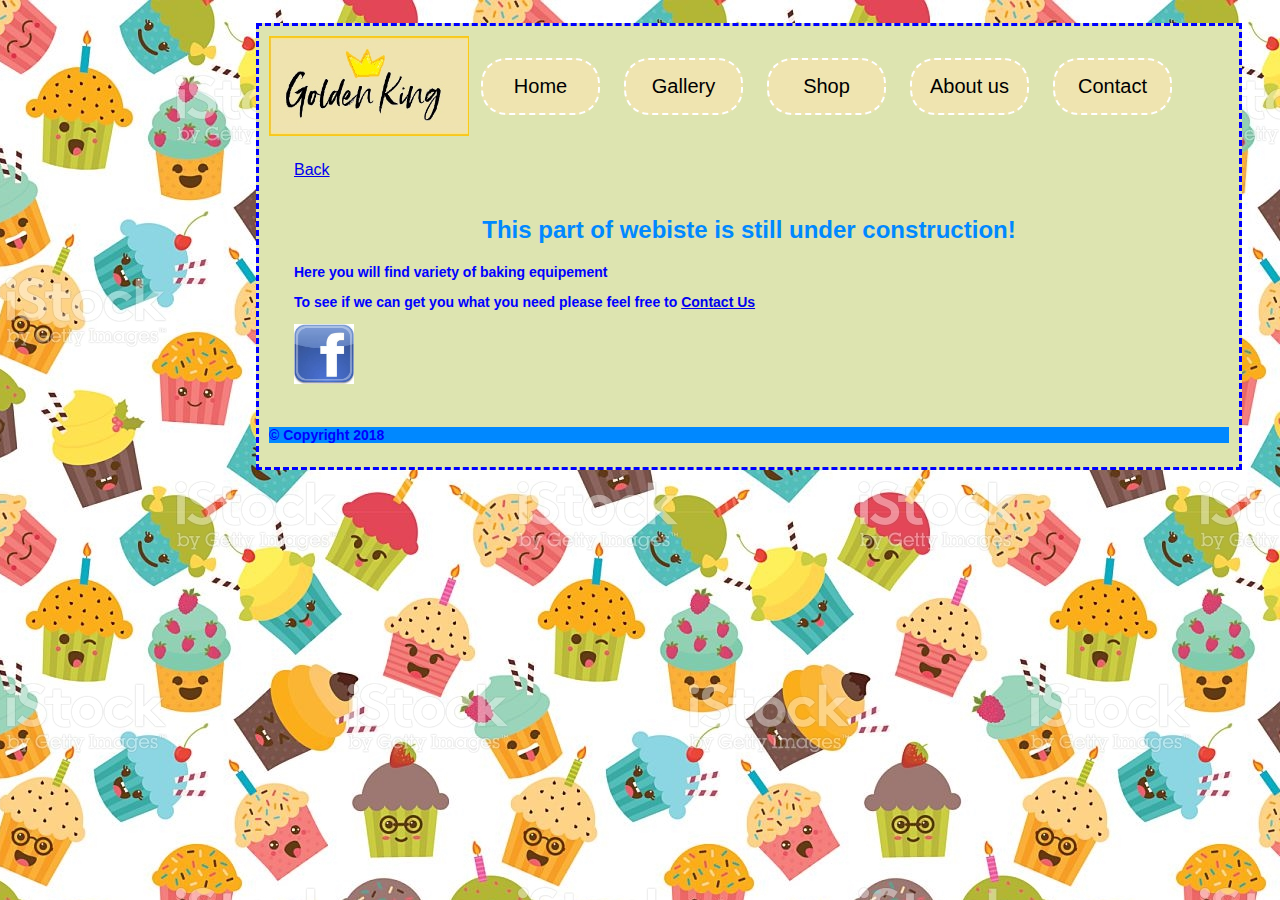
<file: shop/products.html>
<!DOCTYPE html>
<html lang="en">


	<head>
		<meta charset="utf-8">
		<title>Golden King - Products</title>
		<link rel="stylesheet" href="../css/style.css">
	</head>



<body>



	<div class="container">
	<div class="header">
	<a href="index.html"><img src="../images/logo.jpg" alt="Golden King Cakes Logo" height="100" width="200"></a>
		<div class="nav">
		<ul>
  			<li><a href="../index.html">Home</a></li>
			<li><a href="../gallery.html">Gallery</a></li>
			<li><a href="../shop.html">Shop</a></li>
			<li><a href="../aboutus.html">About us</a></li>
  			<li><a href="../contact.html">Contact</a></li>
		</ul>
		</div>
	</div>


	<div class="main">

	<a href="../shop.html">Back</a><br><br>

	<h2>This part of webiste is still under construction!</h2>
	<p>Here you will find variety of baking equipement</p>
	<p>To see if we can get you what you need please feel free to <a href="../contact.html">Contact Us</a></p>


		<a href ="https://www.facebook.com/GoldenKingCakes/"><img src="../images/fblogo.jpg" alt="facebooklogo" height="60" width="60"></a>

	</div>

	<div class="footer">
			<p>&copy; Copyright 2018</p>
	</div>

</div>
</body>
</html>
</file>
<file: css/style.css>
html, body {
    height: 5%;
    width: 60%;
}

html {
    display: table;
    margin: auto;
}

body{
	background-image: url("../images/background.jpg");
	display: table-cell;
    	vertical-align: middle;
	font-family: Arial, sans-serif;
	margin: 0px;
	padding: 0px;
}

h1{
	color: #5588ff;
}

h2{
	color: #0088ff;
	text-align: center;
}

h3{
	color: #008888;
}

p img {
	
	float: left;
	width: 150px;
	
}

 p img {


	width: 100%;
	
}

.container{
	position: absolute;
	padding: 10px;
	text-align: left;
	width: 960px;
	background-color: #DDE4B0;
	border: 3px dashed blue;
}
.header{
	background-color: #000;
	background-color: #DDE4B0;
	height: 100px;
	}
.header img{
	float:left;
	}
.main{
	padding: 25px;
	
	
	
	}

.footer{
	background-color: #0088ff;
	color: white;
	}
	
	
.form{


}


label{
	display:block;
	float: left;
	width: 120px;
	font-weight: bold;
	}
	
input, textarea{
	width: 100px;
	margin-bottom:
	5px;
	}
	
textarea{
	width: 250px;
	height: 150px;
}	


.form1{
	background-color: #EEE4B0;
	width: 25em;
	padding: 5em;
	margin: 2em;
	border: 0.1em solid red;
	text-align: right;
	font-family: Arial,
	Helvetica, sans-serif;
	font-size: 0.8em;

}
	
ul {
	list-style-type: none;
	margin: 0;
	padding: 0;
}
	
li {
	
}

ul li a {
	background-color: #EFE4B0;
	
	display: inline;
	font-size: 20px;
	float: left;
	width: 85px;
	display: block;
	color: black;
	text-align: center;
	text-decoration: none;
	float: left;
	border: 2px dashed white;
	padding: 15px;
	margin: 22px 12px;
	border-radius: 25px;
}

li a:hover {
	
	border: 2px dashed yellow;
	
}

p{
	font-family: Arial, sans-serif;
	color: blue;
	font-size: 14px;
	font-weight: bold;
}


ol {
	
	font-weight: bold;
	

}

ol ul {
	
	font-weight: bold;	

}
</file>
